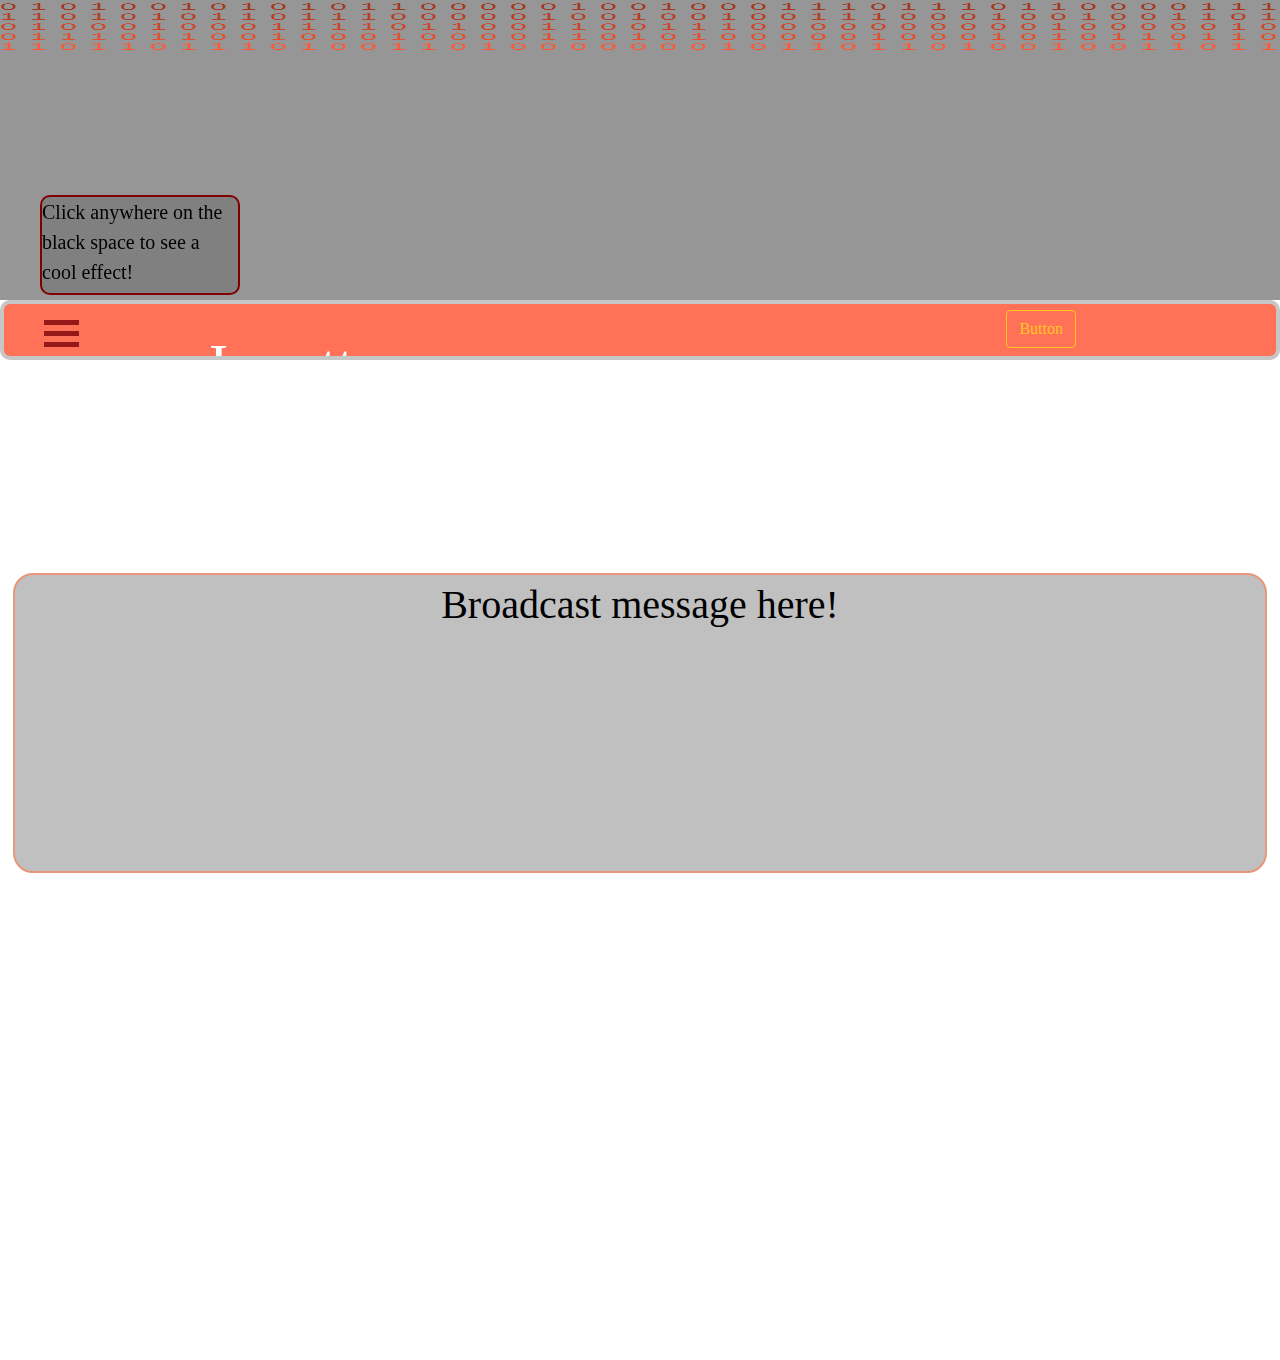
<file: Website blog project/index.html>
<!DOCTYPE html>
<html lang="en">
  <head>
    <meta charset="UTF-8" />
    <meta
      name="description"
      content="This is a forum website about Physics, Coding and Game making"
    />
    <meta name="viewport" content="width=device-width, initial-scale=1.0" />
    <meta name="keywords" content="Forum, Physics, Coding, Game making" />
    <meta name="author" content="Jarrett Goh Xiang Zheng" />

    <title>Jarrett's Website</title>

    <link rel="shortcut icon" href="Binary.ico" type="image/x-icon" />
    <link
      rel="stylesheet"
      href="https://maxcdn.bootstrapcdn.com/bootstrap/4.5.0/css/bootstrap.min.css"
    />
    <link rel="stylesheet" href="style.css" />
  </head>

  <body onload="start()">
    <div id="canvas-wrap">
      <canvas id="canvas"> </canvas>
      <div id="overlay" class="over_lay">
        <p class="cool_text" id="cooltext"
          >Click anywhere on the black space to see a cool effect!</p
        >
      </div>
    </div>

    <div id="stick" class="sticking">
      <div class="Heading" id="myHeader">
        <p
          style="
            position: absolute;
            left: 200px;
            top: 16px;
            font-size: 60px;
            font-family: 'Times New Roman';
            color: white;
            margin: 0;
          "
          >Jarrett</p
        >

        <button type="button" class="btn btn-outline-warning btn-outline"
          >Button</button
        >

        <div class="dropbtn" onclick="menu_dropdown_and_animation(this)">
          <div class="bar1"></div>
          <div class="bar2"></div>
          <div class="bar3"></div>
        </div>
      </div>

      <div class="dropdown-content" id="myDropdown">
        <a href="index_Physics.html" style="font-size: 16px;">Physics page</a>
        <a href="index_Game.html" style="font-size: 16px;">Game Making page</a>
        <a href="index_Coding.html" style="font-size: 16px;">Coding Page</a>
        <a href="index_2.html" style="font-size: 16px;">index_2.html</a>
      </div>
    </div>

    <div class="content" id="contents">
      <div class="broadcast" id="broadcast_message">
        <p style="font-size: 40px; color: black; text-align: center;"
          >Broadcast message here!</p
        >
      </div>
    </div>
    <script src="main.js"></script>
    <script src="binary.js"></script>
    <script src="sticky_header.js"></script>
    <script src="menu_dropdown_and_animation.js"></script>
  </body>
</html>
</file>
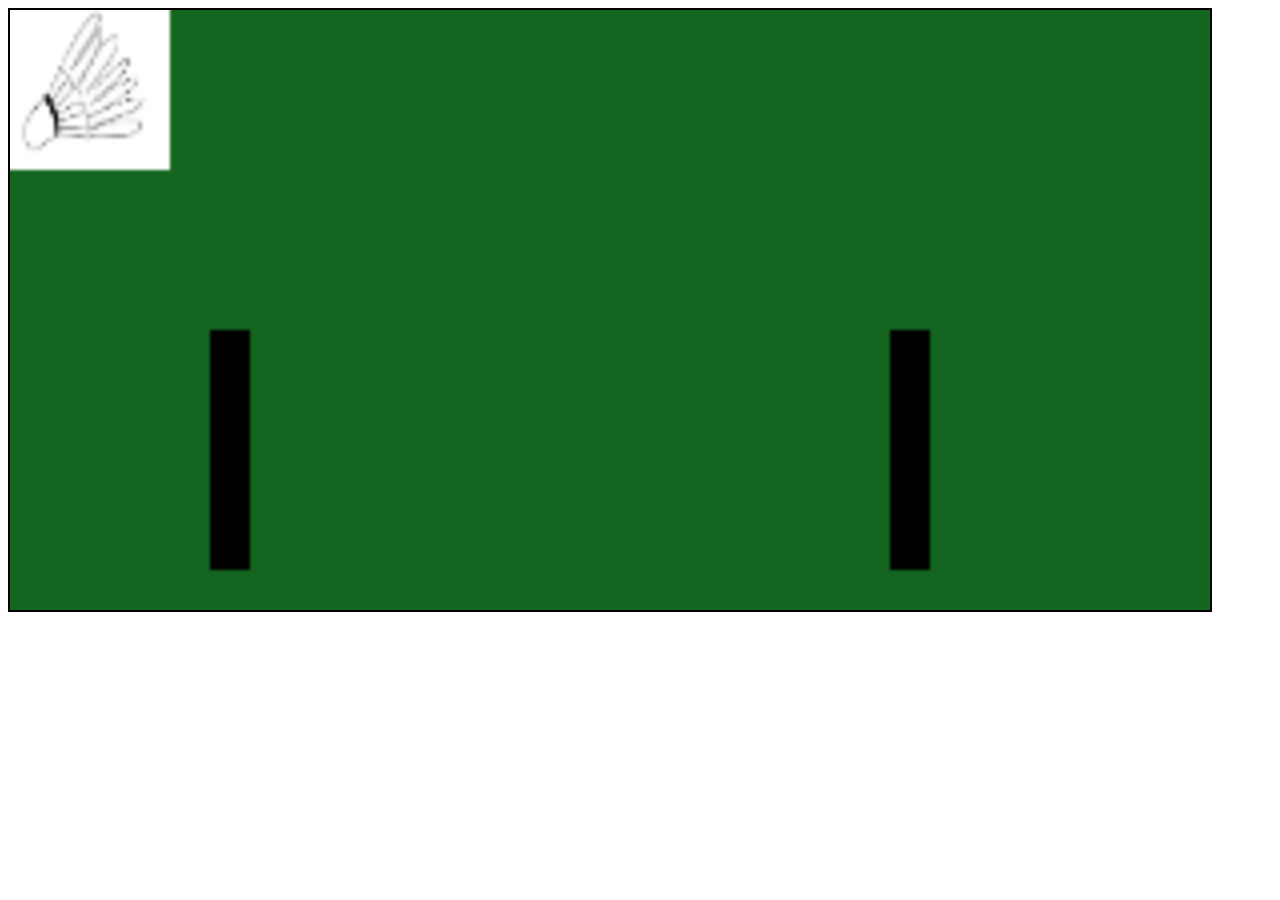
<file: Website blog project/badminton.html>
<!DOCTYPE html>
<html lang="en">
  <head>
    <meta charset="UTF-8" />
    <meta name="viewport" content="width=device-width, initial-scale=1.0" />
    <title>Badminton Game Test</title>
  </head>
  <body onload="start_badminton()">
    <canvas id="canvas"></canvas>
  </body>
  <style>
    canvas {
      background-color: #146520;
      border: 2px solid black;
      width: 1200px;
      height: 600px;
    }
  </style>

  <script src="Badminton.js"></script>
</html>
</file>
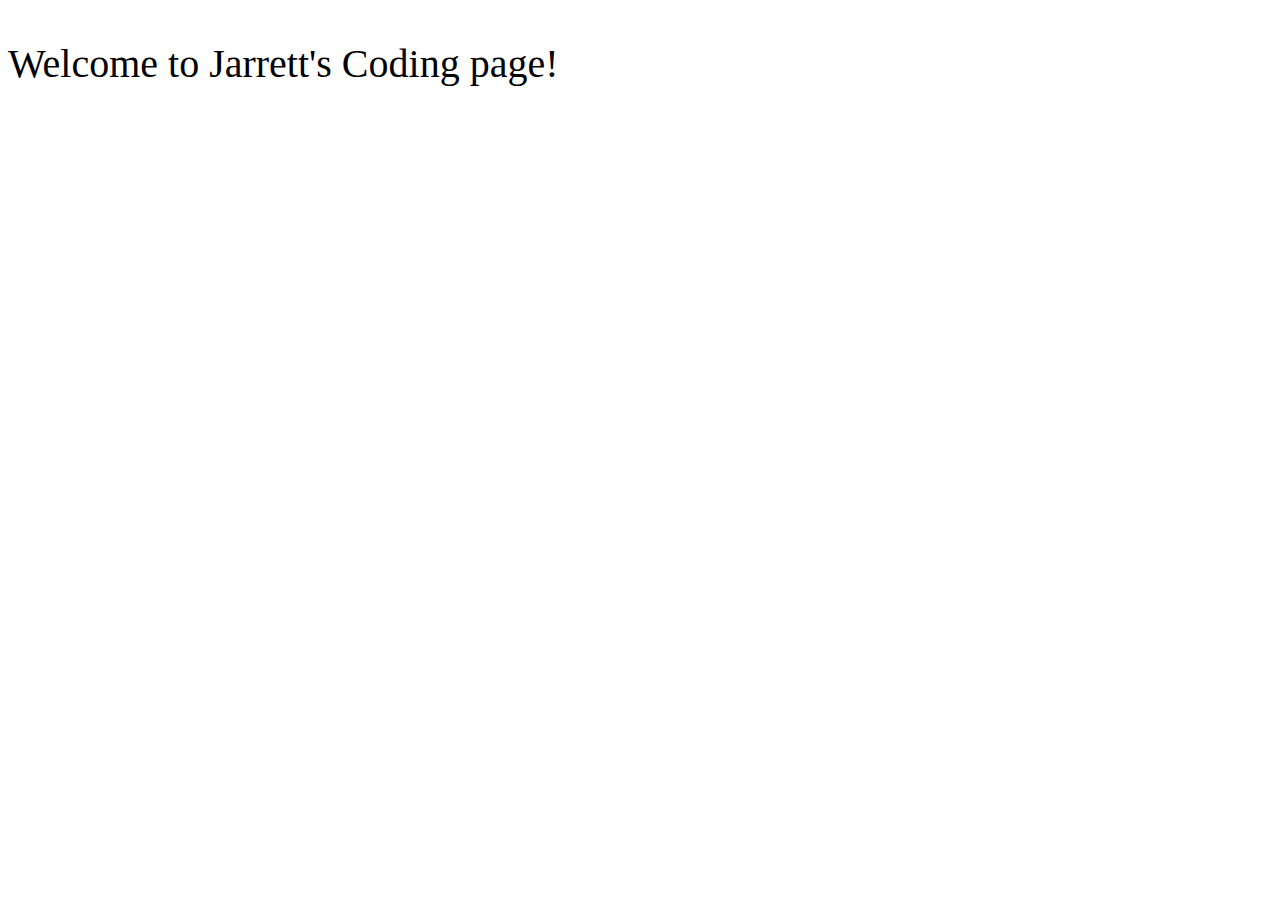
<file: Website blog project/index_Coding.html>
<!DOCTYPE html>
<html lang="en">
  <head>
    <meta charset="UTF-8" />
    <meta name="viewport" content="width=device-width, initial-scale=1.0" />
    <title>Jarrett's Coding Page</title>
  </head>
  <body>
    <p style="font-size: 40px;">Welcome to Jarrett's Coding page!</p>
  </body>
</html>
</file>
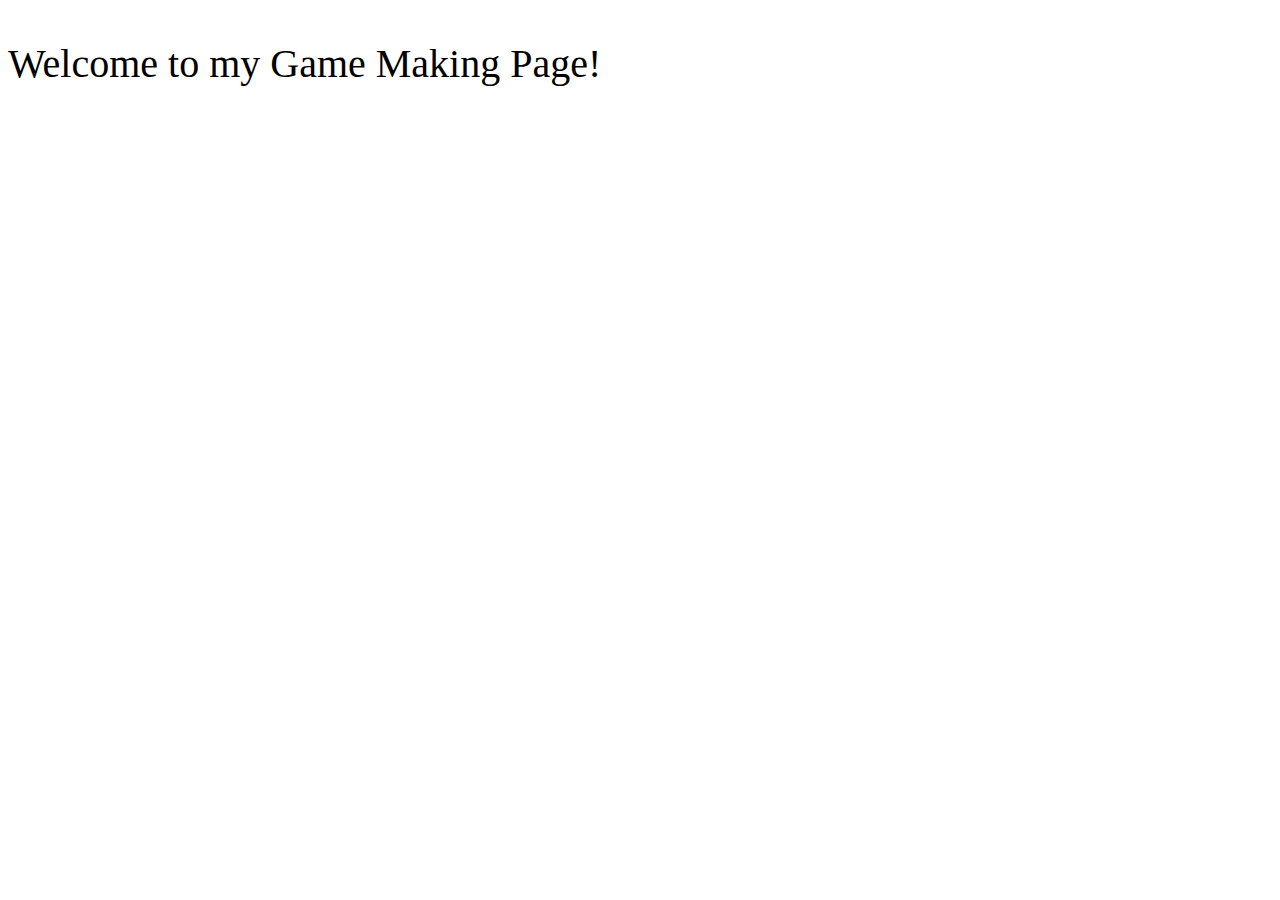
<file: Website blog project/index_Game.html>
<!DOCTYPE html>
<html lang="en">
  <head>
    <meta charset="UTF-8" />
    <meta name="viewport" content="width=device-width, initial-scale=1.0" />
    <title>Jarrett's Game Making Page</title>
  </head>
  <body>
    <p style="font-size: 40px;">Welcome to my Game Making Page!</p>
  </body>
</html>
</file>
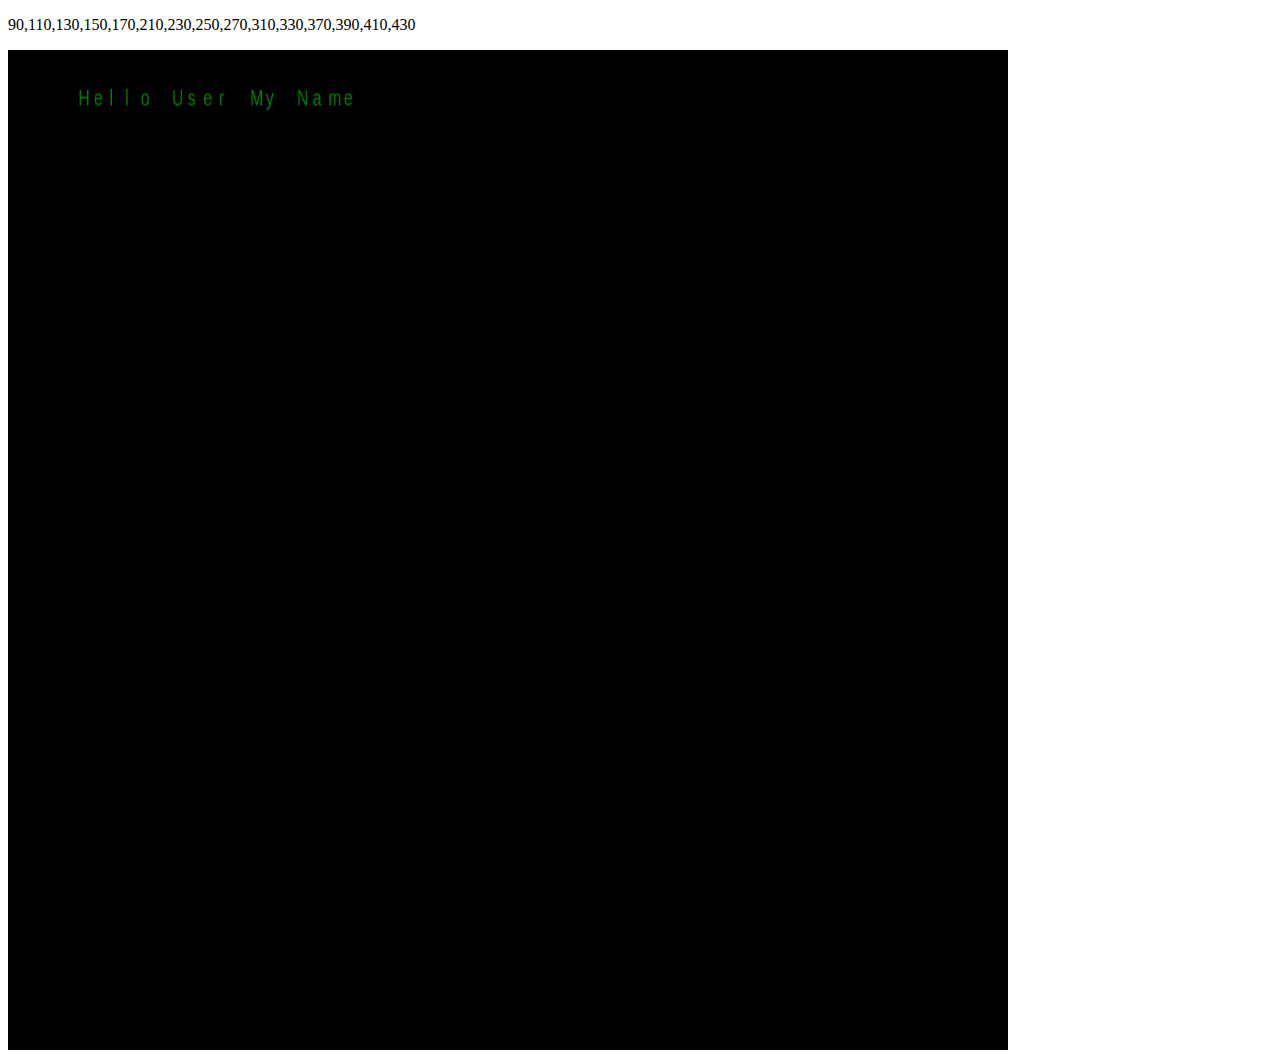
<file: Website blog project/test.html>
<!DOCTYPE html>
<html>
  <body onload="functions()">
    <p id="test"></p>
    <p id="test2"></p>
    <p id="test3"></p>
    <p id="test4"></p>

    <canvas
      id="myCanvas"
      style="
        width: 1000px;
        height: 1000px;
        background-color: black;
        display: block;
      "
    ></canvas>
  </body>
  <script>
    var canvas = document.getElementById("myCanvas");
    var ctx = canvas.getContext("2d");
    canvas.height = window.innerHeight;
    canvas.width = window.innerWidth;

    function functions() {
      canvas.height = window.innerHeight;
      canvas.width = window.innerWidth;

      var x_array = [];
      var y_array = [];
      var letters = [
        "H",
        "e",
        "l",
        "l",
        "o",
        "U",
        "s",
        "e",
        "r",
        "M",
        "y",
        "N",
        "a",
        "m",
        "e",
      ];
      var x_coordinate = 50; //x coordinate of first letter
      var y_coordinate = 50; //y coordinate of first letter
      var x_shift = 0; //To allow space between words in sentence
      var font_size = 20; //To allow proper spacing between words

      for (
        i = 0;
        i < letters.length;
        i++ //To set and align the value of x and y coordinates of string
      ) {
        y_array[i] = y_coordinate;

        if (letters[i] == letters[i].toUpperCase()) {
          //If letter is uppercase which means first letter of new word, then skip extra space

          x_shift += font_size * 2;
          x_array[i] = x_coordinate + x_shift;
        } else {
          //Else skip only one font_size
          x_shift += font_size;
          x_array[i] = x_coordinate + x_shift;
        }
      }

      for (i = 0; i < letters.length; i++) {
        var x_axis = x_array[i];
        var y_axis = y_array[i];

        ctx.fillStyle = "green";
        ctx.font = font_size + "px Arial";
        ctx.fillText(letters[i], x_axis, y_axis);
      }

      document.getElementById("test").innerHTML = x_array;
    }
  </script>
</html>
</file>
<file: Website blog project/style.css>
body {
  font-family: lucida Console;
  margin: 0;
}

canvas {
  background-color: white;
  display: block;
  width: 100%;
  height: 300px;
}
#canvas-wrap {
  position: relative;
} /* Make this a positioned parent */ /*Relative to overlay*/
.over_lay {
  position: absolute;
  top: 195px;
  left: 40px;
  border: 2px solid maroon;
  width: 200px;
  height: 100px;
  border-radius: 10px;
  background-color: grey;
}
.cool_text {
  color: black;
  font-size: 20px;
}

.Heading {
  position: relative;
  background: tomato;
  padding: 6px;
  opacity: 0.9;
  overflow: hidden;
  height: 60px;
  border-radius: 10px;
  border: 4px solid silver;
}
.btn-outline {
  position: absolute;
  right: 200px;
}

.dropbtn {
  /*Controls the look of the box area around menu button*/
  position: absolute;
  top: 10px;
  left: 40px;
  width: 35px;
  height: 30px;
  cursor: pointer;
}

.bar1,
.bar2,
.bar3 {
  width: 35px;
  height: 5px;
  background-color: darkred;
  margin: 6px 0;
  transition: 0.4s;
}

.change .bar1 {
  -webkit-transform: rotate(-45deg) translate(-9px, 6px);
  transform: rotate(-45deg) translate(-9px, 6px);
}

.change .bar2 {
  opacity: 0;
}

.change .bar3 {
  -webkit-transform: rotate(45deg) translate(8px, -8px);
  transform: rotate(45deg) translate(-8px, -8px);
}

.sticky {
  /*Controls property of heading when sticking*/
  position: fixed;
  top: 0;
  width: 100%;
}

.sticky + .content {
  padding-top: 100px;
}

.sticking {
  /*To allow it to appear infront when scrolling*/
  z-index: 3;
}

.content {
  position: relative;
  height: 1000px;
  z-index: 2;
}

.dropdown-content {
  display: none;
  /*To indicate not to appear until onclick event to call function to display*/
  position: absolute;
  /*background-color: #f1f1f1;*/
  transition: all 0.5s;
  overflow: auto;
  box-shadow: 0px 8px 16px 0px rgb(39, 36, 36);
}

.dropdown-content a {
  /*Controls inner text property of dropdown menu before hovering*/
  color: black; /*Color of text*/
  padding: 12px 16px;
  text-decoration: none;
  display: block;
  width: 200px;
}
.dropdown-content a:hover {
  /*Controls properties of dropdown menu after hovering*/
  color: black;
  font-weight: bold;
  background-color: grey;
  border: 2px solid darkred;
  z-index: 3;
}

.dropdown-content.show {
  /*Controls outer looks property of dropdown menu before hovering*/

  left: 20px;
  display: block;
  border-radius: 10px;
  border: 2px solid darkred;
  background-color: silver;
  z-index: 3;

  /* This can codes can be moved from .dropdown-content to here and will still work */

  /*position: absolute;
  transition: all 0.5s;
  overflow: auto;
  box-shadow: 0px 8px 16px 0px rgb(39, 36, 36);*/
}

.broadcast {
  margin: 1%;
  position: absolute;
  background-color: silver;
  border-radius: 20px;
  width: 98%;
  height: 300px;
  border: 2px solid darksalmon;
  top: 200px;
  z-index: 2;
  transition: all 0.5s;
}
.broadcast a {
  display: block;
}
.broadcast a:hover {
  /*Not working*/
  border: 2px solid black;
}
/*.broadcast_test {
      left: 20px;
      display: block;
      border-radius: 10px;
      border: 2px solid darksalmon;
      background-color: silver;
    }*/
</file>
